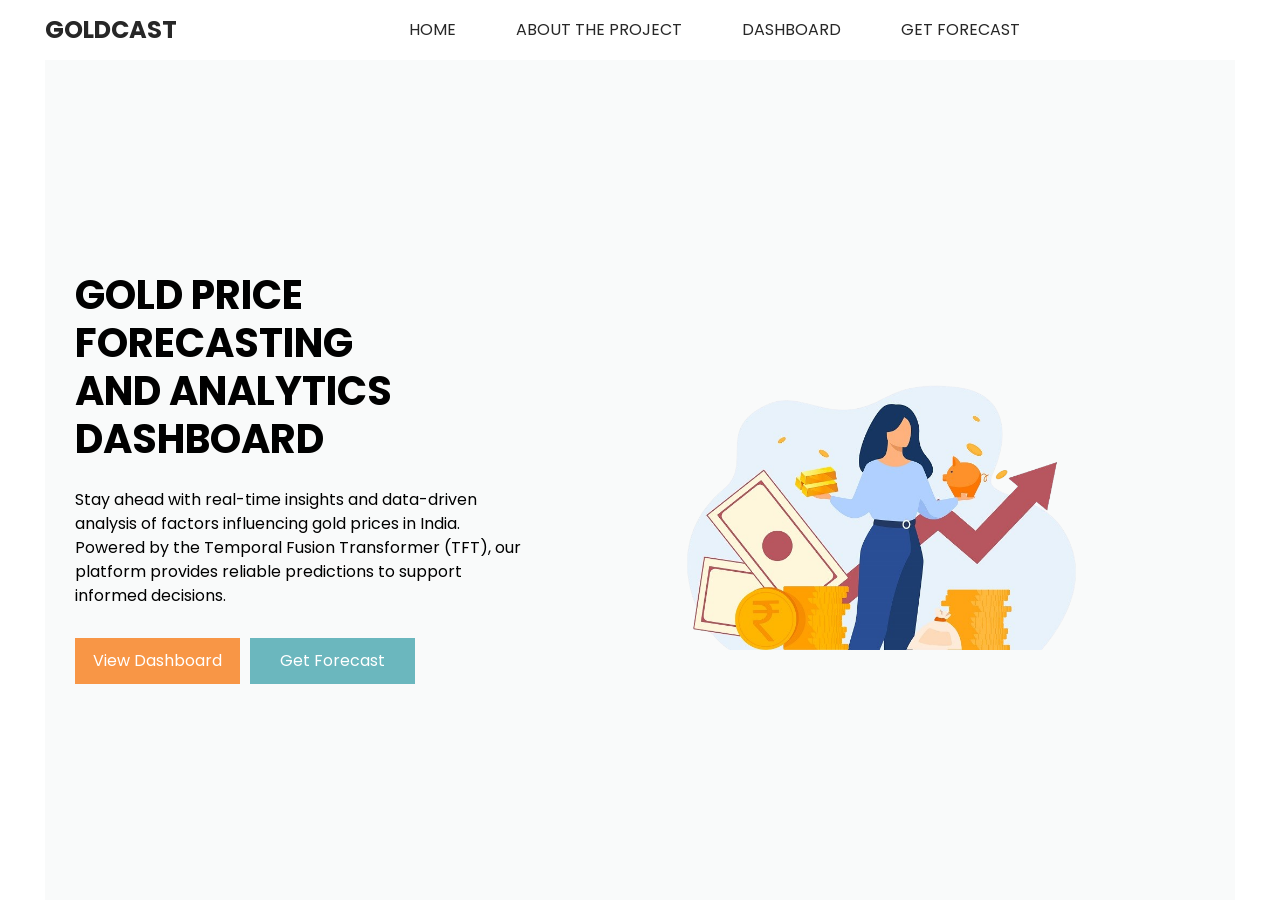
<file: Website/index.html>
<!DOCTYPE html>
<html>

<head>
  <!-- Basic -->
  <meta charset="utf-8" />
  <meta http-equiv="X-UA-Compatible" content="IE=edge" />
  <!-- Mobile Metas -->
  <meta name="viewport" content="width=device-width, initial-scale=1, shrink-to-fit=no" />
  <!-- Site Metas -->
  <link rel="icon" href="images/fevicon.png" type="image/gif" />
  <meta name="keywords" content="" />
  <meta name="description" content="" />
  <meta name="author" content="" />

  <title>GoldCast</title>

  <!-- bootstrap core css -->
  <link rel="stylesheet" type="text/css" href="css/bootstrap.css" />

  <!-- fonts style -->
  <link href="https://fonts.googleapis.com/css?family=Poppins:400,600,700&display=swap" rel="stylesheet" />

  <!-- font awesome style -->
  <link href="css/font-awesome.min.css" rel="stylesheet" />
  <!-- Custom styles for this template -->
  <link href="css/style.css" rel="stylesheet" />
  <!-- responsive style -->
  <link href="css/responsive.css" rel="stylesheet" />

</head>

<body>

  <div class="hero_area">
    <!-- header section starts -->
    <header class="header_section long_section px-0">
      <nav class="navbar navbar-expand-lg custom_nav-container ">
        <a class="navbar-brand" href="index.html">
          <span>
            GoldCast
          </span>
        </a>
        <button class="navbar-toggler" type="button" data-toggle="collapse" data-target="#navbarSupportedContent" aria-controls="navbarSupportedContent" aria-expanded="false" aria-label="Toggle navigation">
          <span class=""> </span>
        </button>

        <div class="collapse navbar-collapse" id="navbarSupportedContent">
          <div class="d-flex mx-auto flex-column flex-lg-row align-items-center">
            <ul class="navbar-nav  ">
              <li class="nav-item active">
                <a class="nav-link" href="index.html">Home <span class="sr-only">(current)</span></a>
              </li>
              <li class="nav-item">
                <a class="nav-link" href="about.html"> About the Project</a>
              </li>
              <li class="nav-item">
                <a class="nav-link" href="https://gold-price-forecasting-using-tft-kq3xjsytfevq7wamrnrnzd.streamlit.app/">Dashboard</a>
              </li>
              <li class="nav-item">
                <a class="nav-link" href="https://gold-price-forecasting-using-tft-4gnydqe8qcv4cbnocysbi9.streamlit.app/">Get Forecast</a>
              </li>
            </ul>
          </div>        
        </div>
      </nav>
    </header>
    <!-- end header section -->
    <!-- slider section -->
    <section class="slider_section long_section">
      <div id="customCarousel" class="carousel slide" data-ride="carousel">
        <div class="carousel-inner">
          <div class="carousel-item active">
            <div class="container ">
              <div class="row">
                <div class="col-md-5">
                  <div class="detail-box">
                    <h1>
                      Gold Price Forecasting <br>
                      and Analytics Dashboard
                    </h1>
                    <p>
                      Stay ahead with real-time insights and data-driven analysis of factors influencing gold prices in India. Powered by the Temporal Fusion Transformer (TFT), our platform provides reliable predictions to support informed decisions.
                    </p>
                    <div class="btn-box">
                      <a href="https://gold-price-forecasting-using-tft-kq3xjsytfevq7wamrnrnzd.streamlit.app/" class="btn1">
                        View Dashboard
                      </a>
                      <a href="https://gold-price-forecasting-using-tft-4gnydqe8qcv4cbnocysbi9.streamlit.app/" class="btn2">
                        Get Forecast
                      </a>
                    </div>
                  </div>
                </div>
                <div class="col-md-7">
                  <div class="img-box">
                    <img src="images/slider-img.png" alt="Forecast and Analytics">
                  </div>
                </div>
              </div>
            </div>
          </div>
        </div>
      </div>
    </section>
    <!-- end slider section -->
  </div>

</body>

</html>
</file>
<file: Website/css/style.css>
/* fonts import */
@import url("../fonts/octin_sports_rg.ttf");
body {
  font-family: "Poppins", sans-serif;
  color: #0c0c0c;
  background-color: #ffffff;
  overflow-x: hidden;
}

.layout_padding {
  padding: 90px 0;
}

.layout_padding2 {
  padding: 45px 0;
}

.layout_padding2-top {
  padding-top: 45px;
}

.layout_padding2-bottom {
  padding-bottom: 45px;
}

.layout_padding-top {
  padding-top: 90px;
}

.layout_padding-bottom {
  padding-bottom: 90px;
}

.long_section {
  margin-left: 45px;
  margin-right: 45px;
  padding-left: 15px;
  padding-right: 15px;
}

.heading_container {
  display: -webkit-box;
  display: -ms-flexbox;
  display: flex;
  -webkit-box-orient: vertical;
  -webkit-box-direction: normal;
      -ms-flex-direction: column;
          flex-direction: column;
  -webkit-box-align: start;
      -ms-flex-align: start;
          align-items: flex-start;
}

.heading_container h2 {
  position: relative;
  font-weight: bold;
  text-transform: uppercase;
}

/*header section*/
.hero_area {
  min-height: 100vh;
  position: relative;
  display: -webkit-box;
  display: -ms-flexbox;
  display: flex;
  -webkit-box-orient: vertical;
  -webkit-box-direction: normal;
      -ms-flex-direction: column;
          flex-direction: column;
}

.sub_page .hero_area {
  min-height: auto;
}

.header_section {
  background-color: #ffffff;
}

.header_section .container-fluid {
  padding-right: 25px;
  padding-left: 25px;
}

.header_section .nav_container {
  margin: 0;
}

.custom_nav-container .navbar-nav .nav-item .nav-link {
  justify-content: flex-start !important;
  padding: 3px 15px !important;
  margin: 10px 15px !important;
  color: #272727 !important;
  text-align: center !important;
  text-transform: uppercase !important;
}

a,
a:hover,
a:focus {
  text-decoration: none;
}

a:hover,
a:focus {
  color: initial;
}

.btn,
.btn:focus {
  outline: none !important;
  -webkit-box-shadow: none;
          box-shadow: none;
}

.custom_nav-container .nav_search-btn {
  width: 35px;
  height: 35px;
  padding: 0;
  border: none;
}

.navbar-brand span {
  font-size: 24px;
  font-weight: 700;
  color: #272727;
  text-transform: uppercase;
}

.custom_nav-container {
  z-index: 99999;
  padding: 5px 0;
}

.custom_nav-container .navbar-toggler {
  outline: none;
}

.custom_nav-container .navbar-toggler {
  padding: 0;
  width: 37px;
  height: 42px;
  -webkit-transition: all 0.3s;
  transition: all 0.3s;
}

.custom_nav-container .navbar-toggler span {
  display: block;
  width: 32px;
  height: 4px;
  background-color: #000000;
  border-radius: 15px;
  margin: 7px 0;
  -webkit-transition: all 0.3s;
  transition: all 0.3s;
  position: relative;
  transition: all 0.3s;
}

.custom_nav-container .navbar-toggler span::before, .custom_nav-container .navbar-toggler span::after {
  content: "";
  position: absolute;
  left: 0;
  height: 100%;
  width: 100%;
  background-color: #000000;
  border-radius: 15px;
  top: -10px;
  -webkit-transition: all 0.3s;
  transition: all 0.3s;
}

.custom_nav-container .navbar-toggler span::after {
  top: 10px;
}

.custom_nav-container .navbar-toggler[aria-expanded="true"] {
  -webkit-transform: rotate(360deg);
          transform: rotate(360deg);
}

.custom_nav-container .navbar-toggler[aria-expanded="true"] span {
  -webkit-transform: rotate(45deg);
          transform: rotate(45deg);
}

.custom_nav-container .navbar-toggler[aria-expanded="true"] span::before, .custom_nav-container .navbar-toggler[aria-expanded="true"] span::after {
  -webkit-transform: rotate(90deg);
          transform: rotate(90deg);
  top: 0;
}

.quote_btn-container {
  display: -webkit-box;
  display: -ms-flexbox;
  display: flex;
  -webkit-box-align: center;
      -ms-flex-align: center;
          align-items: center;
}

.quote_btn-container a {
  color: #151515;
  margin-right: 25px;
  text-transform: uppercase;
}

.quote_btn-container a span {
  margin-right: 5px;
}

/*end header section*/
/* slider section */
.slider_section {
  -webkit-box-flex: 1;
      -ms-flex: 1;
          flex: 1;
  display: -webkit-box;
  display: -ms-flexbox;
  display: flex;
  -webkit-box-align: center;
      -ms-flex-align: center;
          align-items: center;
  position: relative;
  background-color: #f9fafa;
}

.slider_section .row {
  -webkit-box-align: center;
      -ms-flex-align: center;
          align-items: center;
}

.slider_section #customCarousel {
  width: 100%;
  z-index: 3;
}

.slider_section .detail-box {
  color: #000000;
}

.slider_section .detail-box h1 {
  font-weight: bold;
  text-transform: uppercase;
  margin-bottom: 0;
}

.slider_section .detail-box p {
  margin: 25px 0;
}

.slider_section .detail-box .btn-box {
  display: -webkit-box;
  display: -ms-flexbox;
  display: flex;
  margin: 0 -5px;
}

.slider_section .detail-box .btn-box a {
  margin: 5px;
  text-align: center;
  width: 165px;
}

.slider_section .detail-box .btn-box .btn1 {
  display: inline-block;
  padding: 10px 15px;
  background-color: #f89646;
  color: #ffffff;
  border-radius: 0;
  border: 1px solid #f89646;
  -webkit-transition: all .2s;
  transition: all .2s;
}

.slider_section .detail-box .btn-box .btn1:hover {
  background-color: transparent;
  color: #f89646;
}

.slider_section .detail-box .btn-box .btn2 {
  display: inline-block;
  padding: 10px 15px;
  background-color: #6bb7be;
  color: #ffffff;
  border-radius: 0;
  border: 1px solid #6bb7be;
  -webkit-transition: all .2s;
  transition: all .2s;
}

.slider_section .detail-box .btn-box .btn2:hover {
  background-color: transparent;
  color: #6bb7be;
}

.slider_section .img-box img {
  width: 100%;
}

.slider_section .carousel-indicators {
  position: unset;
  margin: 0;
  -webkit-box-pack: center;
      -ms-flex-pack: center;
          justify-content: center;
  -webkit-box-align: center;
      -ms-flex-align: center;
          align-items: center;
  margin-top: 45px;
}

.slider_section .carousel-indicators li {
  background-color: #6bb7be;
  width: 12px;
  height: 12px;
  border-radius: 100%;
  opacity: 1;
}

.slider_section .carousel-indicators li.active {
  width: 17px;
  height: 17px;
  background-color: #f89646;
}

.furniture_section .box {
  margin-top: 45px;
  background-color: #f7fafa;
  padding: 25px;
  border-radius: 5px;
}

.furniture_section .box .img-box {
  display: -webkit-box;
  display: -ms-flexbox;
  display: flex;
  -webkit-box-pack: center;
      -ms-flex-pack: center;
          justify-content: center;
  -webkit-box-align: center;
      -ms-flex-align: center;
          align-items: center;
  height: 275px;
  padding: 25px;
}

.furniture_section .box .img-box img {
  max-width: 100%;
  max-height: 100%;
}

.furniture_section .box .detail-box {
  margin-top: 15px;
}

.furniture_section .box .detail-box h5 {
  text-transform: uppercase;
  font-size: 18px;
}

.furniture_section .box .detail-box .price_box {
  display: -webkit-box;
  display: -ms-flexbox;
  display: flex;
  -webkit-box-pack: justify;
      -ms-flex-pack: justify;
          justify-content: space-between;
}

.furniture_section .box .detail-box .price_box .price_heading {
  margin-bottom: 0;
}

.furniture_section .box .detail-box .price_box .price_heading span {
  color: #6bb7be;
}

.furniture_section .box .detail-box .price_box a {
  color: #6bb7be;
  text-transform: uppercase;
  font-size: 15px;
}

.about_section {
  background-color: #f9fafa;
}

.about_section .row {
  -webkit-box-align: center;
      -ms-flex-align: center;
          align-items: center;
}

.about_section .img-box img {
  width: 100%;
}

.about_section .detail-box p {
  margin-top: 10px;
  margin-bottom: 35px;
}

.about_section .detail-box a {
  display: inline-block;
  padding: 10px 45px;
  background-color: #6bb7be;
  color: #ffffff;
  border-radius: 0;
  border: 1px solid #6bb7be;
  -webkit-transition: all .2s;
  transition: all .2s;
}

.about_section .detail-box a:hover {
  background-color: transparent;
  color: #6bb7be;
}

.blog_section .heading_container {
  -webkit-box-align: center;
      -ms-flex-align: center;
          align-items: center;
}

.blog_section .heading_container h2::before {
  left: 50%;
  -webkit-transform: translateX(-50%);
          transform: translateX(-50%);
}

.blog_section .box {
  margin-top: 55px;
  background-color: #ffffff;
  -webkit-box-shadow: 0 0 10px 0 rgba(0, 0, 0, 0.15);
          box-shadow: 0 0 10px 0 rgba(0, 0, 0, 0.15);
}

.blog_section .box .img-box {
  position: relative;
}

.blog_section .box .img-box img {
  width: 100%;
}

.blog_section .box .detail-box {
  padding: 25px;
}

.blog_section .box .detail-box h5 {
  font-weight: bold;
}

.blog_section .box .detail-box p {
  font-size: 15px;
  color: #444;
}

.blog_section .box .detail-box a {
  display: inline-block;
  padding: 10px 30px;
  background-color: #6bb7be;
  color: #ffffff;
  border-radius: 0;
  border: 1px solid #6bb7be;
  -webkit-transition: all .2s;
  transition: all .2s;
}

.blog_section .box .detail-box a:hover {
  background-color: transparent;
  color: #6bb7be;
}

.client_section .heading_container {
  -webkit-box-align: center;
      -ms-flex-align: center;
          align-items: center;
}

.client_section .box {
  display: -webkit-box;
  display: -ms-flexbox;
  display: flex;
  -webkit-box-align: center;
      -ms-flex-align: center;
          align-items: center;
  margin: 45px;
  padding: 35px 25px;
  -webkit-box-shadow: 0 0 15px 0 rgba(0, 0, 0, 0.15);
          box-shadow: 0 0 15px 0 rgba(0, 0, 0, 0.15);
}

.client_section .box .img-box {
  border-radius: 100%;
  border: 10px solid #6bb7be;
  margin-right: 25px;
  min-width: 175px;
  max-width: 175px;
  overflow: hidden;
}

.client_section .box .img-box img {
  width: 100%;
}

.client_section .box .detail-box {
  display: -webkit-box;
  display: -ms-flexbox;
  display: flex;
  -webkit-box-orient: vertical;
  -webkit-box-direction: normal;
      -ms-flex-direction: column;
          flex-direction: column;
  -webkit-box-align: start;
      -ms-flex-align: start;
          align-items: flex-start;
}

.client_section .box .detail-box .name {
  text-align: center;
}

.client_section .box .detail-box .name img {
  width: 25px;
  margin-bottom: 5px;
}

.client_section .box .detail-box .name h6 {
  color: #6bb7be;
  font-size: 20px;
}

.client_section .carousel_btn-container {
  display: -webkit-box;
  display: -ms-flexbox;
  display: flex;
  -webkit-box-pack: center;
      -ms-flex-pack: center;
          justify-content: center;
}

.client_section .carousel-control-prev,
.client_section .carousel-control-next {
  position: unset;
  width: 45px;
  height: 45px;
  border: none;
  opacity: 1;
  background-repeat: no-repeat;
  background-size: 12px;
  background-position: center;
  background-color: #6bb7be;
  background-position: center;
  border-radius: 100%;
  margin: 0 2.5px;
}

.client_section .carousel-control-prev:hover,
.client_section .carousel-control-next:hover {
  background-color: #000000;
}

.client_section .carousel-control-next {
  left: initial;
}

.contact_section {
  position: relative;
  background-color: #f9fafa;
  padding-top: 75px;
  padding-bottom: 75px;
}

.contact_section .heading_container {
  margin-bottom: 25px;
}

.contact_section .heading_container h2 {
  text-transform: uppercase;
}

.contact_section .form_container input {
  width: 100%;
  border: none;
  height: 50px;
  margin-bottom: 25px;
  padding-left: 15px;
  outline: none;
  color: #101010;
  -webkit-box-shadow: 0 0 5px 0 rgba(0, 0, 0, 0.05);
          box-shadow: 0 0 5px 0 rgba(0, 0, 0, 0.05);
}

.contact_section .form_container input::-webkit-input-placeholder {
  color: #333;
}

.contact_section .form_container input:-ms-input-placeholder {
  color: #333;
}

.contact_section .form_container input::-ms-input-placeholder {
  color: #333;
}

.contact_section .form_container input::placeholder {
  color: #333;
}

.contact_section .form_container input.message-box {
  height: 120px;
}

.contact_section .form_container button {
  border: none;
  text-transform: uppercase;
  display: inline-block;
  padding: 12px 55px;
  background-color: #6bb7be;
  color: #ffffff;
  border-radius: 0px;
  border: 1px solid #6bb7be;
  -webkit-transition: all .2s;
  transition: all .2s;
}

.contact_section .form_container button:hover {
  background-color: transparent;
  color: #6bb7be;
}

.contact_section .map_container {
  height: 500px;
  overflow: hidden;
  display: -webkit-box;
  display: -ms-flexbox;
  display: flex;
  -webkit-box-align: stretch;
      -ms-flex-align: stretch;
          align-items: stretch;
  padding: 0;
}

.contact_section .map_container .map {
  height: 100%;
  -webkit-box-flex: 1;
      -ms-flex: 1;
          flex: 1;
}

.contact_section .map_container .map #googleMap {
  height: 100%;
}

.info_section {
  background-color: #191e1f;
  color: #ffffff;
  padding-top: 45px;
  padding-bottom: 45px;
}

.info_section .contact_nav {
  display: -webkit-box;
  display: -ms-flexbox;
  display: flex;
  -webkit-box-pack: center;
      -ms-flex-pack: center;
          justify-content: center;
  padding: 25px 0;
  text-align: center;
}

.info_section .contact_nav a {
  -webkit-box-flex: 1;
      -ms-flex: 1;
          flex: 1;
  margin: 0;
  display: -webkit-box;
  display: -ms-flexbox;
  display: flex;
  -webkit-box-orient: vertical;
  -webkit-box-direction: normal;
      -ms-flex-direction: column;
          flex-direction: column;
  -webkit-box-align: center;
      -ms-flex-align: center;
          align-items: center;
  color: #ffffff;
}

.info_section .contact_nav a i {
  font-size: 28px;
}

.info_section .contact_nav a:hover {
  color: #f89646;
}

.info_section .info_top {
  padding: 45px 0;
}

.info_section h4 {
  text-transform: uppercase;
  position: relative;
  margin-bottom: 25px;
}

.info_section .info_links .info_links_menu {
  display: -webkit-box;
  display: -ms-flexbox;
  display: flex;
  -ms-flex-wrap: wrap;
      flex-wrap: wrap;
}

.info_section .info_links .info_links_menu a {
  color: #ffffff;
  -ms-flex-preferred-size: 50%;
      flex-basis: 50%;
}

.info_section .info_links .info_links_menu a:hover, .info_section .info_links .info_links_menu a.active {
  color: #f89646;
}

.info_section .info_post .post_box {
  display: -webkit-box;
  display: -ms-flexbox;
  display: flex;
  -ms-flex-wrap: wrap;
      flex-wrap: wrap;
  -webkit-box-align: center;
      -ms-flex-align: center;
          align-items: center;
}

.info_section .info_post .post_box .img-box {
  min-width: 65px;
  max-width: 65px;
  height: 65px;
  display: -webkit-box;
  display: -ms-flexbox;
  display: flex;
  -webkit-box-pack: center;
      -ms-flex-pack: center;
          justify-content: center;
  -webkit-box-align: center;
      -ms-flex-align: center;
          align-items: center;
  background-color: #ffffff;
  -ms-flex-preferred-size: calc(33% - 10px);
      flex-basis: calc(33% - 10px);
  padding: 10px;
  margin: 5px;
}

.info_section .info_post .post_box .img-box img {
  max-width: 100%;
  max-height: 100%;
}

.info_section .info_post .post_box p {
  margin: 0;
}

.info_section .info_post .post_box:not(:nth-last-child(1)) {
  margin-bottom: 15px;
}

.info_section .info_form input {
  width: 100%;
  border: none;
  height: 45px;
  margin-bottom: 15px;
  padding-left: 25px;
  background-color: #eaeaea;
  outline: none;
  color: #101010;
}

.info_section .info_form button {
  display: inline-block;
  padding: 10px 45px;
  background-color: #6bb7be;
  color: #ffffff;
  border-radius: 0px;
  border: 1px solid #6bb7be;
  -webkit-transition: all .2s;
  transition: all .2s;
}

.info_section .info_form button:hover {
  background-color: transparent;
  color: #6bb7be;
}

.info_section .info_form .social_box {
  width: 100%;
  display: -webkit-box;
  display: -ms-flexbox;
  display: flex;
  margin-top: 25px;
}

.info_section .info_form .social_box a {
  display: -webkit-box;
  display: -ms-flexbox;
  display: flex;
  -webkit-box-pack: center;
      -ms-flex-pack: center;
          justify-content: center;
  -webkit-box-align: center;
      -ms-flex-align: center;
          align-items: center;
  border-radius: 5px;
  width: 45px;
  height: 45px;
  border: 1px solid #6bb7be;
  color: #6bb7be;
  font-size: 18px;
  margin-right: 10px;
}

.info_section .info_form .social_box a:hover {
  color: #f89646;
  border-color: #f89646;
}

/* footer section*/
.footer_section {
  position: relative;
  text-align: center;
}

.footer_section p {
  color: #000000;
  padding: 25px 0;
  margin: 0;
}

.footer_section p a {
  color: inherit;
}
/*# sourceMappingURL=style.css.map */
</file>
<file: Website/css/responsive.css>
@media (max-width: 1300px) {}

@media (max-width: 1120px) {}

@media (max-width: 992px) {
  .long_section {
    margin-left: 30px;
    margin-right: 30px;
  }

  .hero_area {
    min-height: auto;
  }

  .quote_btn-container a {
    margin-right: 0;
    margin-top: 10px;
  }

  .slider_section {
    padding-top: 45px;
    padding-bottom: 90px;
  }

  .quote_btn-container {
    flex-direction: column;
    align-items: center;
  }


}

@media (max-width: 768px) {


  .slider_section {
    padding-top: 45px;
    padding-bottom: 75px;
  }

  .slider_section .detail_box {
    text-align: center;
    padding-left: 0;
  }

  .slider_section .img-box {
    margin-top: 45px;
  }

  .about_section .img-box {
    margin-bottom: 45px;

  }

  .contact_section .form_container {
    margin-bottom: 45px;
  }

  .client_section .box {
    flex-direction: column;
    text-align: center;
    margin: 45px 15px;
  }

  .client_section .box .detail-box {
    align-items: center;
  }

  .client_section .box .img-box {
    margin-right: 0;
    margin-bottom: 25px;
  }

  .info_section .contact_nav {
    flex-direction: column;
    align-items: center;
    padding-bottom: 0;
  }

  .info_section .contact_nav a {
    margin-bottom: 15px;
  }

  .info_section .row>div {
    text-align: center;
  }

  .info_section .info_post .post_box {
    justify-content: center;
  }

  .info_section .info_links .info_links_menu a {
    flex-basis: 100%;
  }

  .info_form {
    margin-top: 35px;
  }

  .info_form form {
    display: flex;
    flex-direction: column;
    align-items: center;

  }

  .info_form .social_box {
    justify-content: center;
  }

  .info_form .social_box a {
    margin: 0 5px;
  }

}

@media (max-width: 576px) {
  .long_section {
    margin-left: 25px;
    margin-right: 25px;
  }


  .info_section .info_links .info_links_menu {
    margin-bottom: 35px;
  }

}

@media (max-width: 480px) {}

@media (max-width: 420px) {
  .long_section {
    margin-left: 15px;
    margin-right: 15px;
  }

  .slider_section .detail-box .btn-box {
    flex-direction: column;
  }

  .slider_section .detail-box .btn-box a {
    width: 100%;
  }

  .furniture_section .box .img-box {
    height: auto;
  }
}

@media (max-width: 376px) {
  .slider_section .detail-box h1 {
    font-size: 2rem;
  }
}

@media (min-width: 1200px) {
  .container {
    max-width: 1170px;
  }
}
</file>
